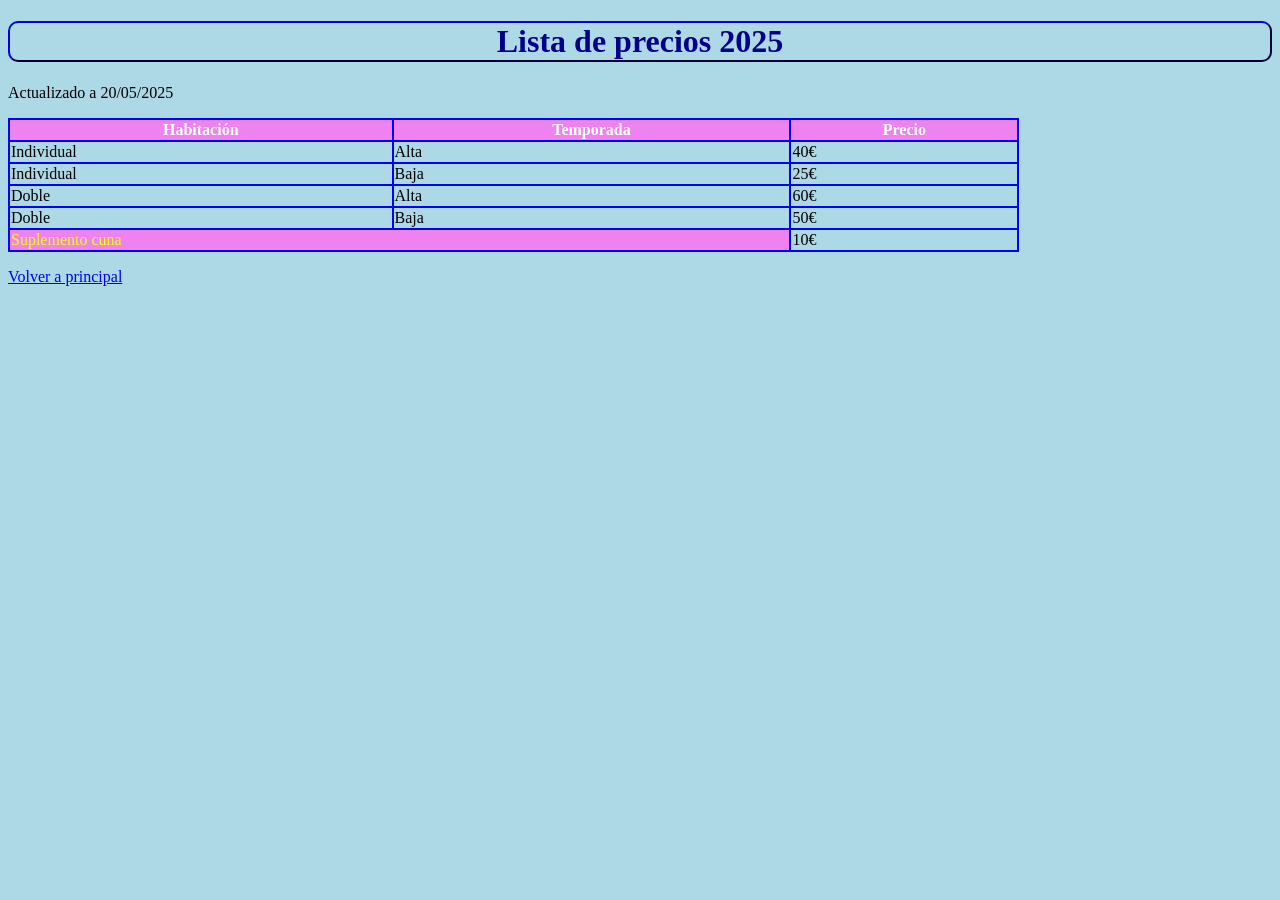
<file: precios.html>
<!DOCTYPE html>
<html lang="es">
<head>
    <meta charset="UTF-8">
    <title>Lista de precios 2025</title>

    <style>
        body {
            background-color: LightBlue;
        }

        h1 {
            color: DarkBlue;
            text-align: center;
            border: 2px outset DarkBlue;
            border-radius: 10px;
        }

        table {
            width: 80%;
            border: 2px solid blue;
            border-collapse: collapse;
        }

        th, td {
            border: 2px solid blue;
        }

        tr:first-child {
            background-color: violet;
            color: white;
            text-align: center;
        }

        .cuna {
            background-color: violet;
            color: yellow;
        }
    </style>
</head>

<body>

    <h1>Lista de precios 2025</h1>

    <p>Actualizado a 20/05/2025</p>

    <table>

        <tr>
            <th>Habitación</th>
            <th>Temporada</th>
            <th>Precio</th>
        </tr>

        <tr>
            <td>Individual</td>
            <td>Alta</td>
            <td>40€</td>
        </tr>

        <tr>
            <td>Individual</td>
            <td>Baja</td>
            <td>25€</td>
        </tr>

        <tr>
            <td>Doble</td>
            <td>Alta</td>
            <td>60€</td>
        </tr>

        <tr>
            <td>Doble</td>
            <td>Baja</td>
            <td>50€</td>
        </tr>

        <tr>
            <td colspan="2" class="cuna">Suplemento cuna</td>
            <td>10€</td>
        </tr>

    </table>

    <p>
        <a href="index.html">Volver a principal</a>
    </p>

</body>
</html>
</file>
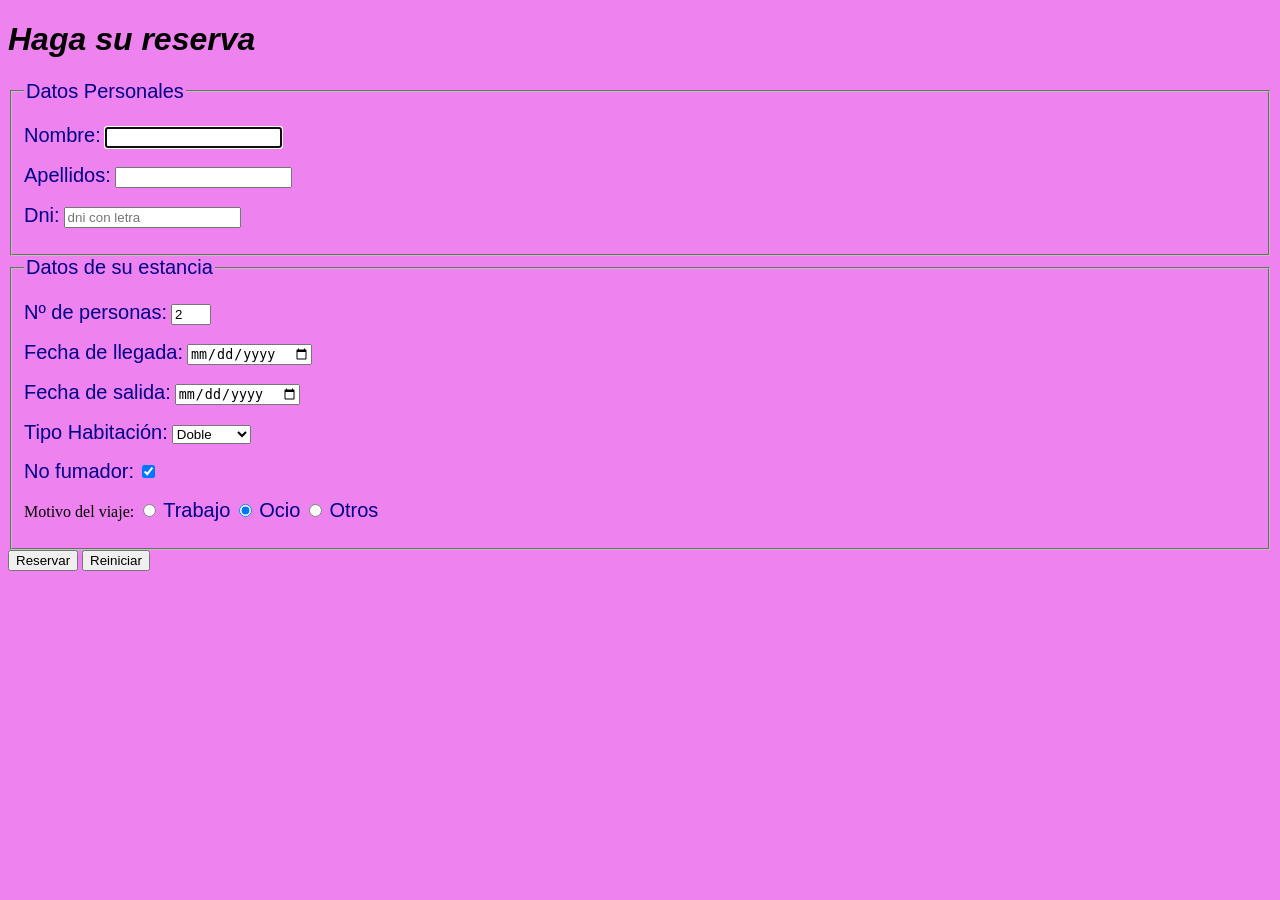
<file: reserva.html>
<!DOCTYPE html>
<html lang="es">
<head>
    <meta charset="UTF-8">
    <title>Haga su reserva</title>

    <link rel="stylesheet" href="css/estilosformularios.css">
</head>

<body>

    <h1>Haga su reserva</h1>

    <form action="realizareserva.php" method="get">

        <fieldset>
            <legend>Datos Personales</legend>

            <p>
                <label for="nombre">Nombre:</label>
                <input type="text" id="nombre" name="nombre"
                       maxlength="30" required autofocus>
            </p>

            <p>
                <label for="apellidos">Apellidos:</label>
                <input type="text" id="apellidos" name="apellidos"
                       maxlength="50">
            </p>

            <p>
                <label for="dni">Dni:</label>
                <input type="text" id="dni" name="dni"
                       placeholder="dni con letra" required>
            </p>
        </fieldset>

        <fieldset>
            <legend>Datos de su estancia</legend>

            <p>
                <label for="personas">Nº de personas:</label>
                <input type="number" id="personas" name="personas"
                       value="2" min="1" max="6">
            </p>

            <p>
                <label for="llegada">Fecha de llegada:</label>
                <input type="date" id="llegada" name="llegada">
            </p>

            <p>
                <label for="salida">Fecha de salida:</label>
                <input type="date" id="salida" name="salida">
            </p>

            <p>
                <label for="habitacion">Tipo Habitación:</label>

                <select id="habitacion" name="habitacion">
                    <option>Individual</option>
                    <option selected>Doble</option>
                    <option>Triple</option>
                </select>
            </p>

            <p>
                <label for="fumador">No fumador:</label>
                <input type="checkbox" id="fumador" name="fumador" checked>
            </p>

            <p>
                Motivo del viaje:

                <input type="radio" name="motivo" value="Trabajo">
                <label>Trabajo</label>

                <input type="radio" name="motivo" value="Ocio" checked>
                <label>Ocio</label>

                <input type="radio" name="motivo" value="Otros">
                <label>Otros</label>
            </p>
        </fieldset>

        <input type="submit" value="Reservar">
        <input type="reset" value="Reiniciar">

    </form>

</body>
</html>
</file>
<file: css/estilosformularios.css>
body {
    background-color: Violet;
}

h1 {
    font-family: Arial, sans-serif;
    font-style: italic;
}

label, legend {
    color: DarkBlue;
    font-family: Arial, sans-serif;
    font-size: 20px;
}
</file>
